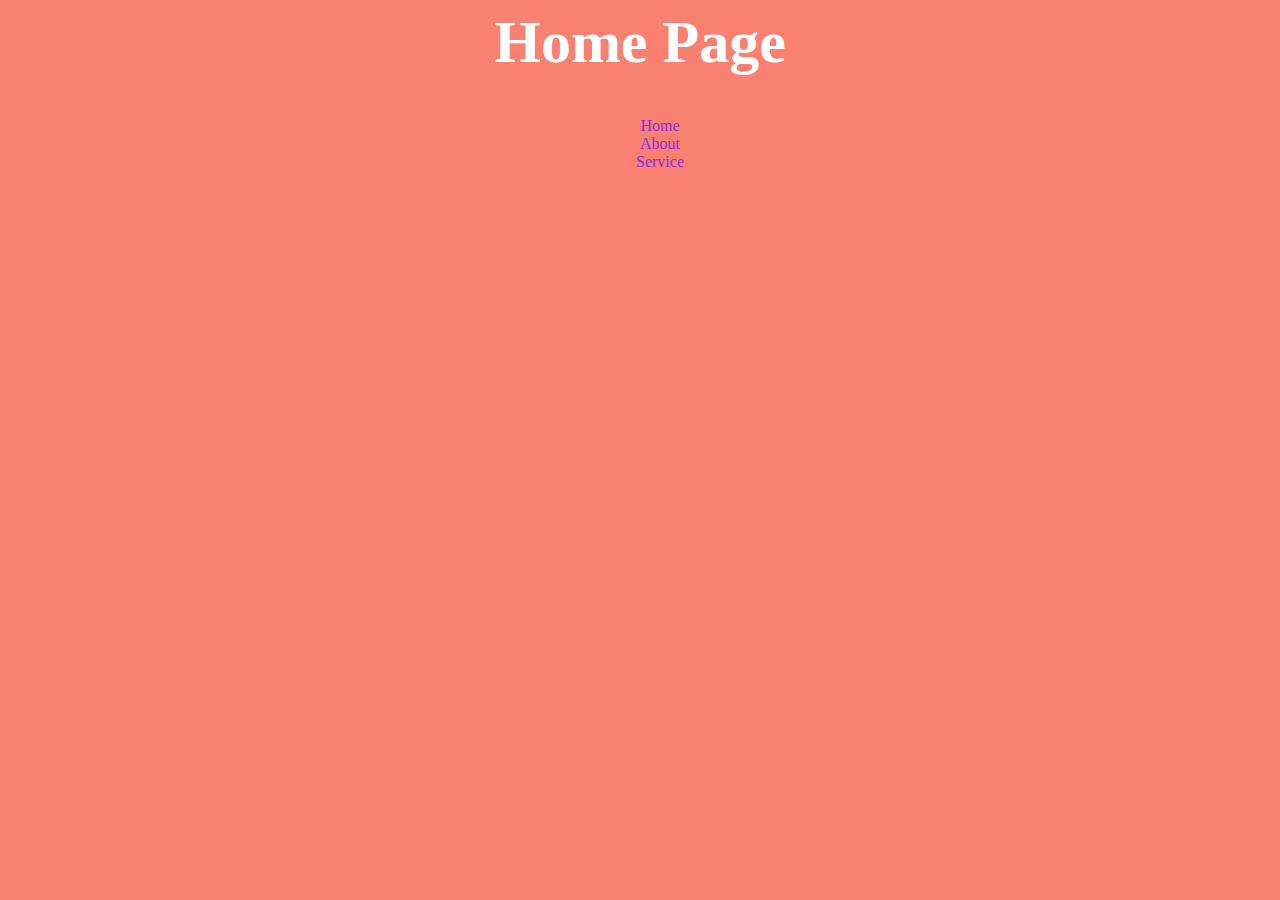
<file: index.html>
<html lang="en">
<head>
    <meta charset="UTF-8">
    <meta http-equiv="X-UA-Compatible" content="IE=edge">
    <meta name="viewport" content="width=device-width, initial-scale=1.0">
    <title>Home</title>
    <link rel="stylesheet" href="css/style.css"

</head>
<body>
    <h1>Home Page</h1>
    <ul>
        <li><a href="index.html">Home</a></li>
        <li><a href="about.html">About</a></li>
        <li><a href="service.html">Service</a></li>
    </ul>
</body>
</html>
</file>
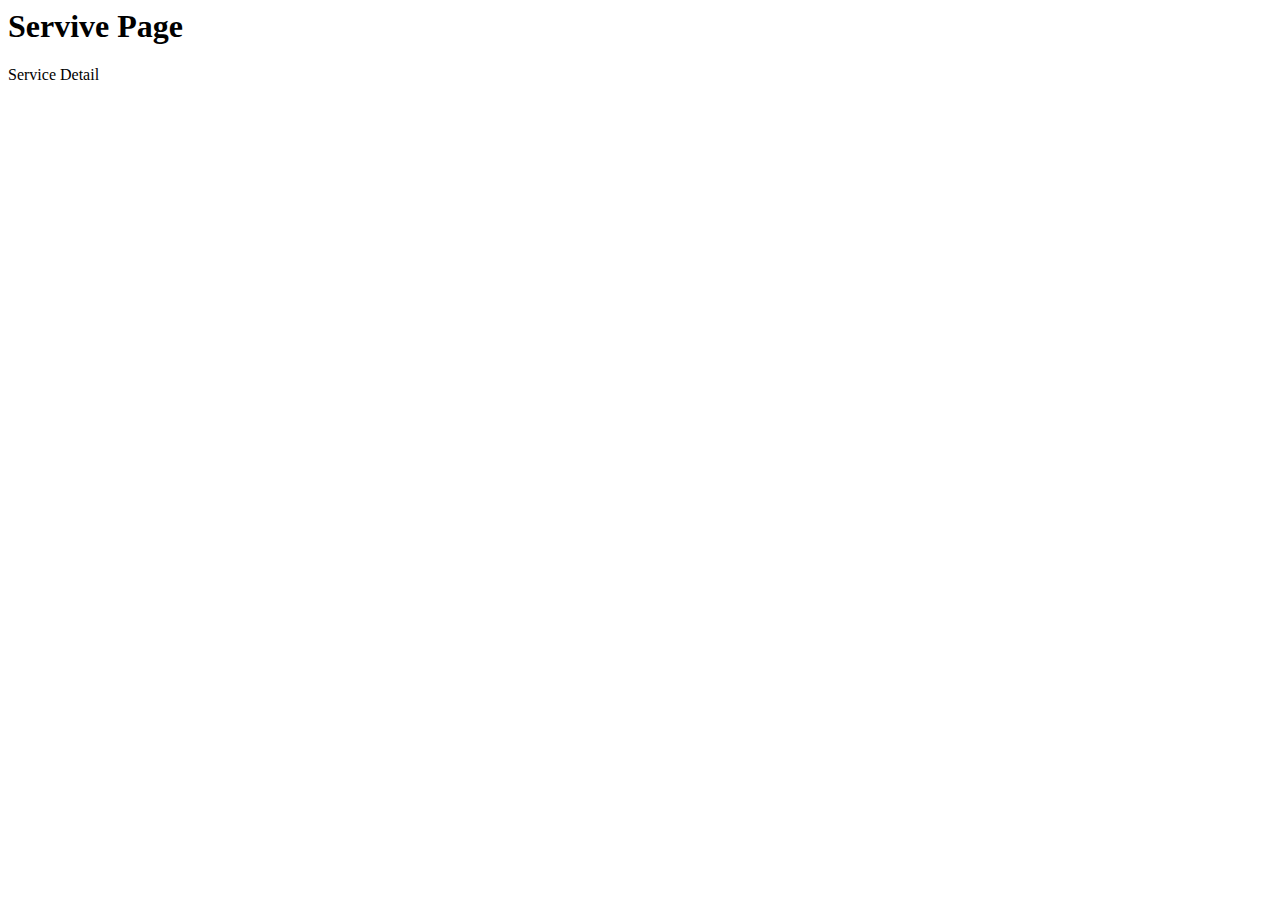
<file: service.html>
<html lang="en">
<head>
    <meta charset="UTF-8">
    <meta http-equiv="X-UA-Compatible" content="IE=edge">
    <meta name="viewport" content="width=device-width, initial-scale=1.0">
    <title>Service</title>
</head>
<body>
    <h1>Servive Page</h1>
    <p>Service Detail</p>
</body>
</html>
</file>
<file: css/style.css>
body {
    background-color: salmon;
}

h1 {
    color: white;
    font-size: 60px;
    text-align: center;
}

ul {
    list-style-type: none;
}

ul li {
    text-align: center;
}

ul li a {
    text-decoration: none;
    color: blueviolet;
}
</file>
